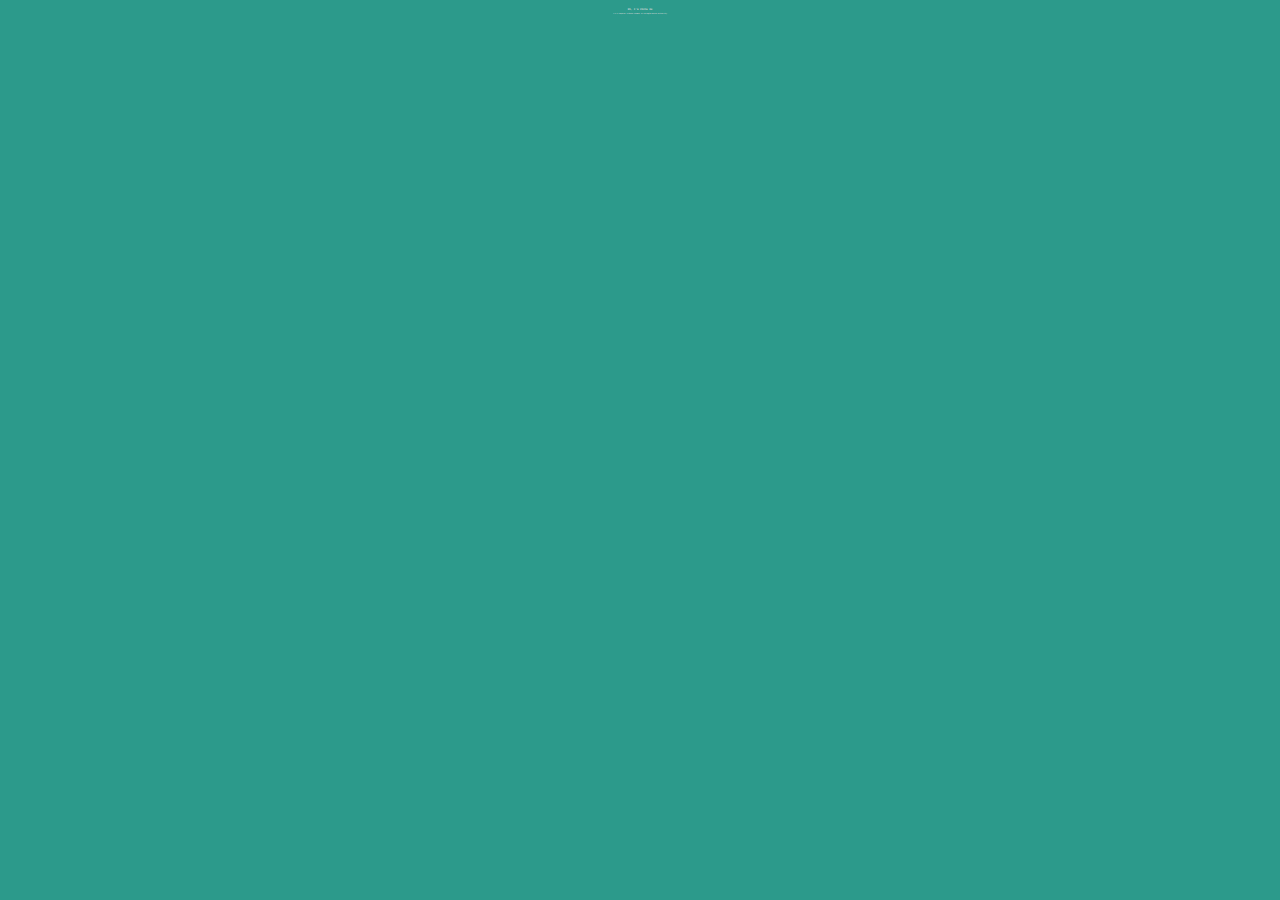
<file: index.html>
<!DOCTYPE html>

<html>
	<head>
		<title>Viola Xu's Personal Website</title>
		<meta charset="utf-8" />
        <link rel="stylesheet" href="assets/css/main.css" />
		<link rel="stylesheet" href="assets/css/home.css">
    </head>

    <body>
        <h1>Hi, I'm Viola Xu</h1>

        <h3>I'm a computer science student at Carnegie Mellon University</h3>

    </body>
</html>
</file>
<file: assets/css/main.css>
body {
    background-color: #2c9a8b;

    font-family: monospace;
}
</file>
<file: assets/css/home.css>
.grid{
    display: grid;
    grid-template-columns: 1.2fr 170px 2fr 1fr;
    grid-gap: 20px 10px;
}
.grid-left-side{
    grid-column: 2/3;
}
.grid-right-side{
    grid-column: 3/4;
}
.flex{
    display: flex;
    flex-direction: column;
}
.bold{
    font-weight: bold;
}

.cntr{
    text-align: center;
}

body {
    color:rgb(219, 219, 219);
    font-size: .10vw;
    text-align: center;
}
</file>
